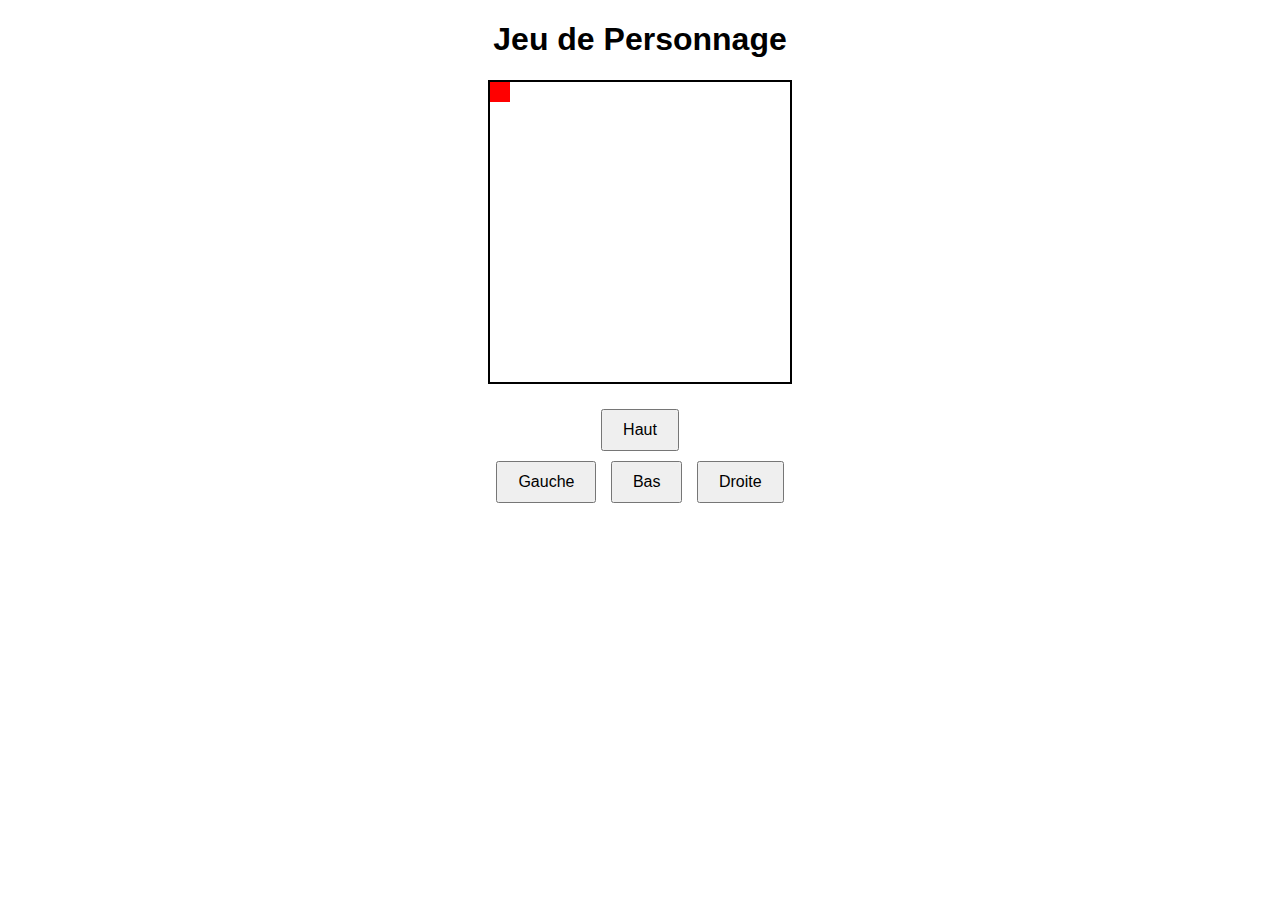
<file: templates/index.html>
<!DOCTYPE html>
<html lang="fr">
<head>
    <meta charset="UTF-8">
    <meta name="viewport" content="width=device-width, initial-scale=1.0">
    <title>Jeu de Personnage</title>
    <style>
        body {
            font-family: Arial, sans-serif;
            text-align: center;
        }
        #jeu {
            margin: 20px auto;
            width: 300px;
            height: 300px;
            border: 2px solid black;
            position: relative;
        }
        #personnage {
            width: 20px;
            height: 20px;
            background-color: red;
            position: absolute;
        }
        button {
            margin: 5px;
            padding: 10px 20px;
            font-size: 16px;
        }
    </style>
</head>
<body>
    <h1>Jeu de Personnage</h1>
    <div id="jeu">
        <div id="personnage"></div>
    </div>
    <div>
        <button onclick="deplacer('haut')">Haut</button><br>
        <button onclick="deplacer('gauche')">Gauche</button>
        <button onclick="deplacer('bas')">Bas</button>
        <button onclick="deplacer('droite')">Droite</button>
    </div>
    <script>
        const personnage = document.getElementById("personnage");

        async function deplacer(direction) {
            const response = await fetch("/deplacer", {
                method: "POST",
                headers: {
                    "Content-Type": "application/json"
                },
                body: JSON.stringify({ direction })
            });
            const position = await response.json();
            personnage.style.left = `${position.x * 20}px`;
            personnage.style.top = `${-position.y * 20}px`;
        }
    </script>
</body>
</html>
</file>
